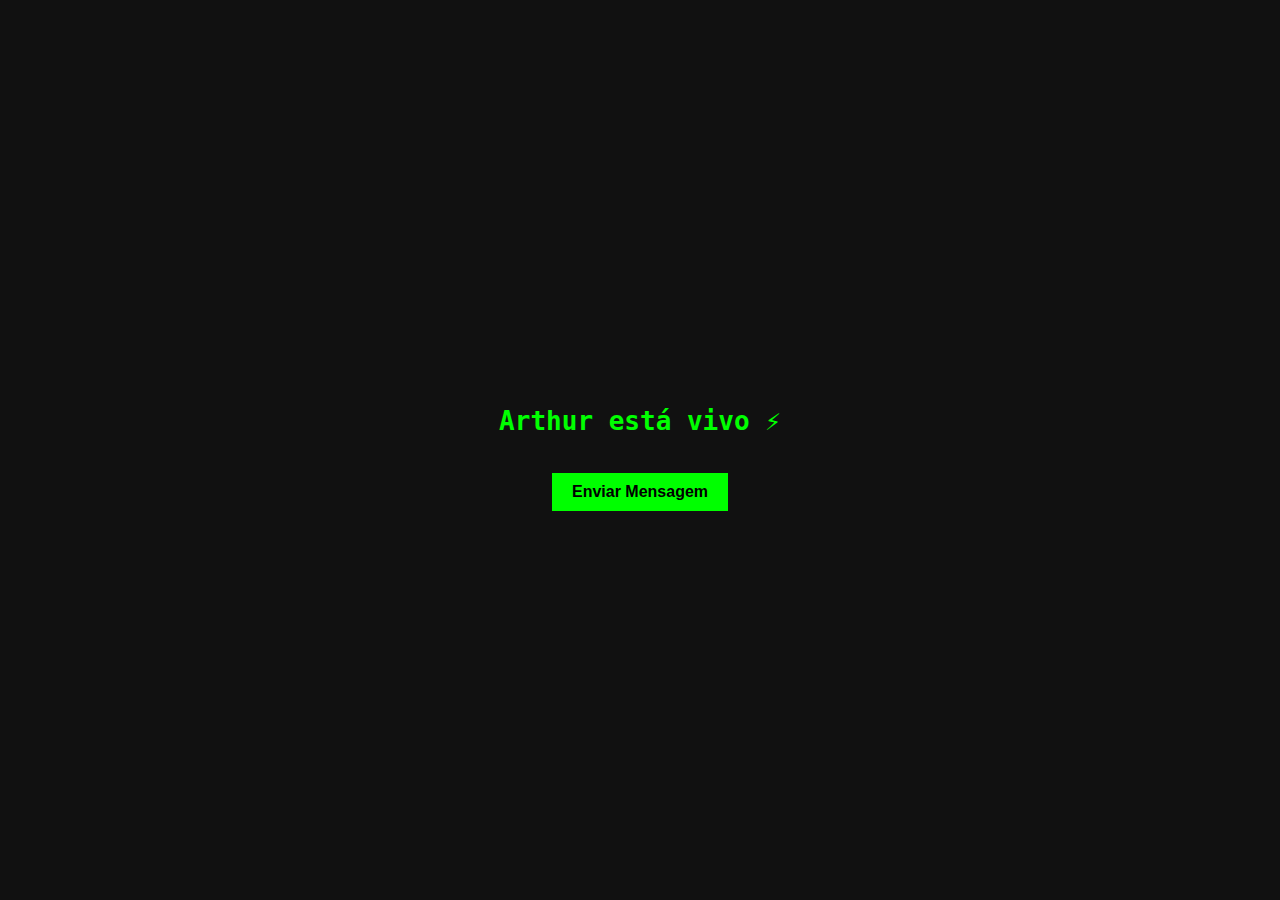
<file: templates/index.html>
<!DOCTYPE html>
<html lang="pt-BR">
<head>
  <meta charset="UTF-8" />
  <meta name="viewport" content="width=device-width, initial-scale=1.0" />
  <title>Arthur Vivo</title>
  <link rel="stylesheet" href="/static/style.css" />
</head>
<body>
  <h1>Arthur está vivo ⚡</h1>
  <button onclick="enviarMensagem()">Enviar Mensagem</button>
  <script src="/static/script.js"></script>
</body>
</html>
</file>
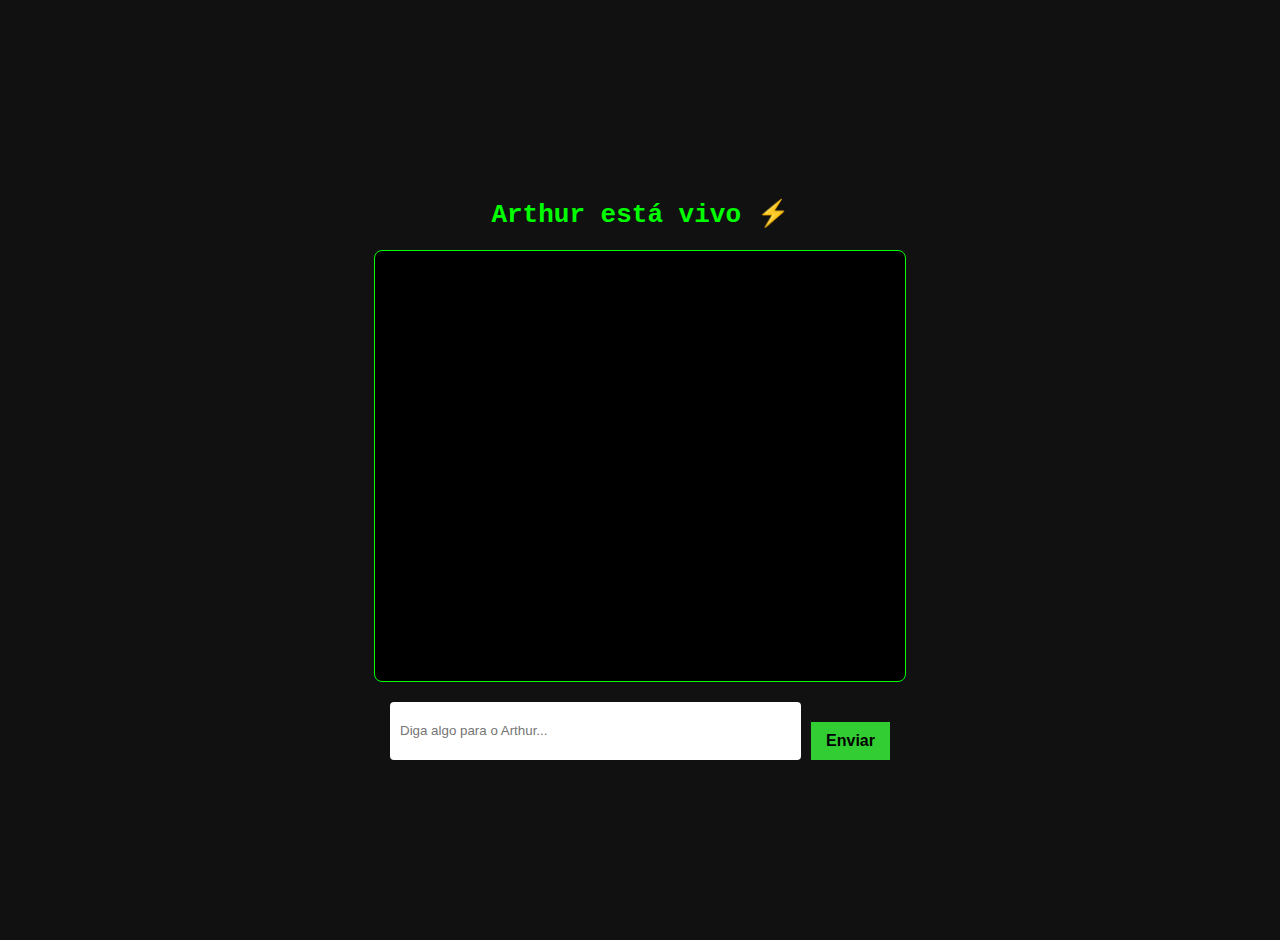
<file: backend/backend/templates/index.html>
<!DOCTYPE html>
<html lang="pt-BR">
<head>
  <meta charset="UTF-8" />
  <meta name="viewport" content="width=device-width, initial-scale=1.0" />
  <title>Arthur Vivo</title>
  <link rel="stylesheet" href="/static/style.css" />
  <style>
    body {
      background-color: #111;
      color: #0f0;
      font-family: monospace;
      padding: 20px;
      display: flex;
      flex-direction: column;
      align-items: center;
    }

    h1 {
      color: #0f0;
      margin-bottom: 20px;
    }

    #chat {
      width: 100%;
      max-width: 500px;
      background: #000;
      border: 1px solid #0f0;
      border-radius: 8px;
      padding: 15px;
      height: 400px;
      overflow-y: auto;
      margin-bottom: 20px;
    }

    .msg {
      margin: 10px 0;
      padding: 10px;
      border-radius: 6px;
      max-width: 80%;
    }

    .user {
      background-color: #00800099;
      align-self: flex-end;
      color: #fff;
    }

    .arthur {
      background-color: #202020;
      border: 1px solid #0f0;
      align-self: flex-start;
      color: #0f0;
    }

    #inputArea {
      display: flex;
      gap: 10px;
      width: 100%;
      max-width: 500px;
    }

    input {
      flex: 1;
      padding: 10px;
      border-radius: 4px;
      border: none;
    }

    button {
      padding: 10px 15px;
      background: limegreen;
      border: none;
      color: #000;
      font-weight: bold;
      cursor: pointer;
    }
  </style>
</head>
<body>
  <h1>Arthur está vivo ⚡</h1>

  <div id="chat"></div>

  <div id="inputArea">
    <input type="text" id="mensagem" placeholder="Diga algo para o Arthur..." />
    <button onclick="enviarMensagem()">Enviar</button>
  </div>

  <script src="/static/script.js?v=2"></script>
</body>
</html>
</file>
<file: static/style.css>
body {
  background-color: #111;
  color: #0f0;
  font-family: monospace;
  display: flex;
  flex-direction: column;
  align-items: center;
  justify-content: center;
  height: 100vh;
  margin: 0;
}

button {
  margin-top: 20px;
  padding: 10px 20px;
  background-color: #0f0;
  border: none;
  color: #000;
  font-weight: bold;
  font-size: 16px;
  cursor: pointer;
  transition: transform 0.1s ease-in-out;
}

button:hover {
  transform: scale(1.05);
  background-color: #0c0;
}
</file>
